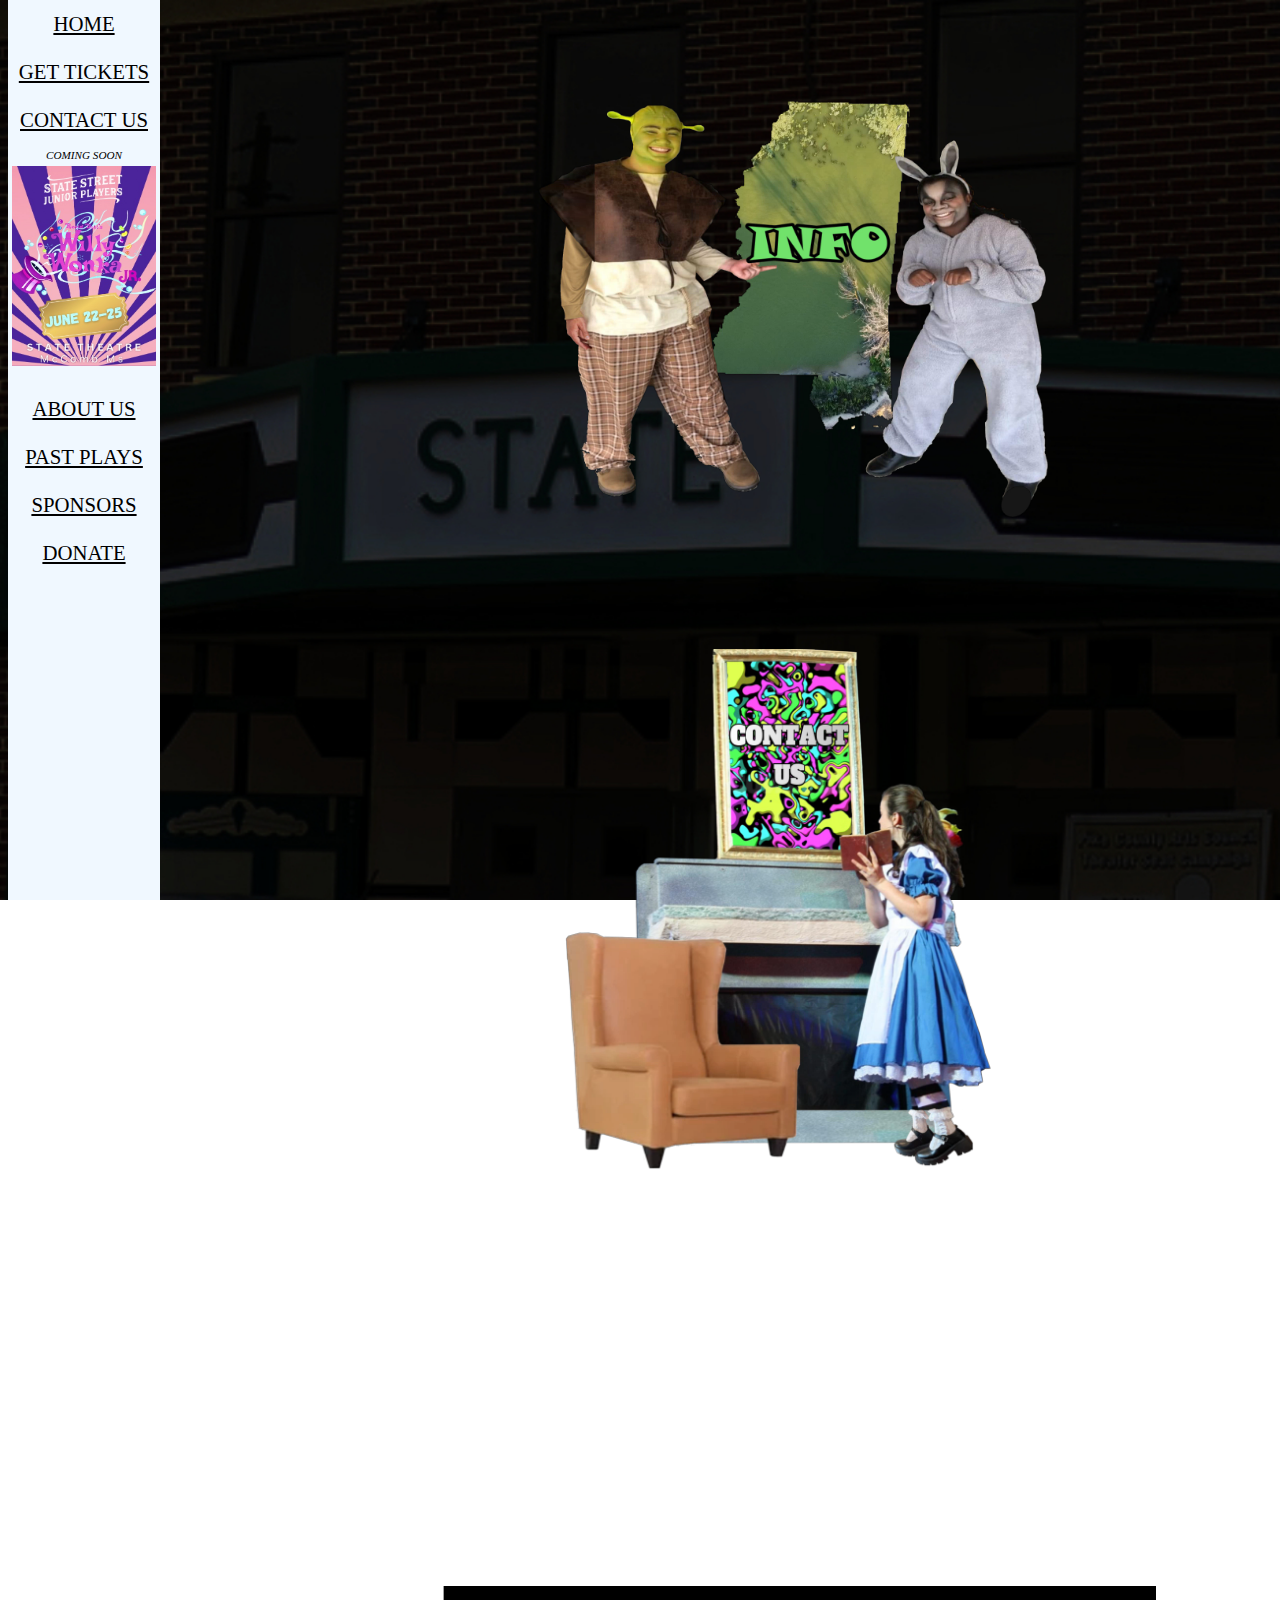
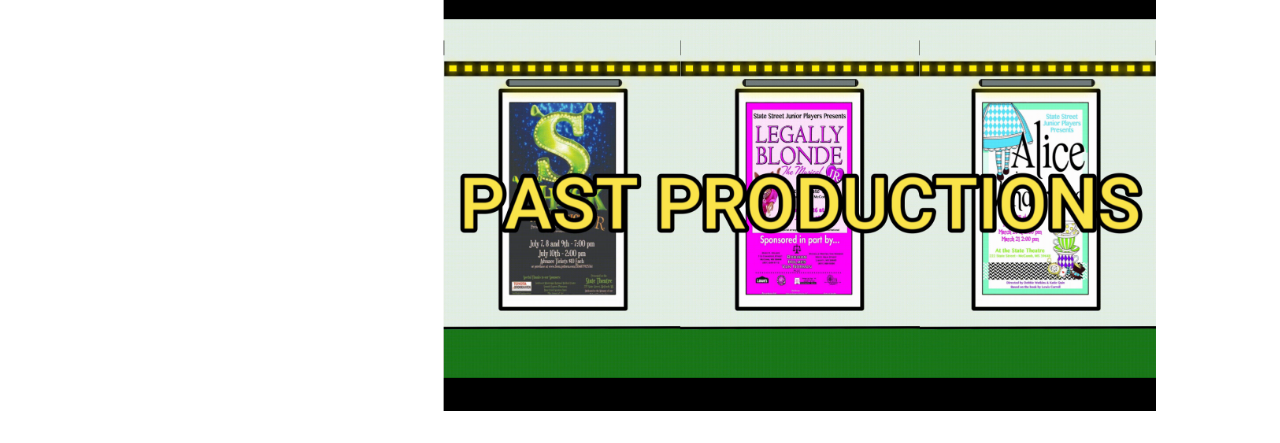
<file: index.html>
<!DOCTYPE html>
<html lang="en">
<head>
    <link rel="shortout icon" type="image/x-icon" href="SSJPLOGO.jpg">
    <link rel="stylesheet" href="theater-home.css">
    <meta charset="UTF-8">
    <meta http-equiv="X-UA-Compatible" content="IE=edge">
    <meta name="viewport" content="width=device-width, initial-scale=1.0">
    <title>SSJP Home</title>
</head>
<body>
    <div id="hud" class="huddy">
        <a class="hud" href="https://statestreetjrplayers.com/">HOME</a>
        <a  class="hud" href="https://www.eventbrite.com/e/clue-on-stage-tickets-565459222757?aff=ebdssbdestsearch&fbclid=IwAR29vTNKEEwoAzC3dHy7pxhQAUyqTnVzojQISqj4nRRnCyZXDE9mP3YXti8"> GET TICKETS</a>
        <a class="hud" href="https://statestreetjrplayers.com/contact.html">CONTACT US</a>
        <p class="coming_soon">COMING SOON</p>
        <a href="https://www.eventbrite.com/e/clue-on-stage-tickets-565459222757?aff=ebdssbdestsearch&fbclid=IwAR29vTNKEEwoAzC3dHy7pxhQAUyqTnVzojQISqj4nRRnCyZXDE9mP3YXti8"><img src="clue.jpg" alt="a picture of clue, our next production" id="promo"></a>
        <a class="hud" href="https://statestreetjrplayers.com/th-info.html">ABOUT US</a>
        <a class="hud" href="https://statestreetjrplayers.com/playbill.html">PAST PLAYS</a>
        <a class="hud" href="https://statestreetjrplayers.com/sponsors.html">SPONSORS</a>
        <a class="hud" href="https://paypal.me/statestreetjrplayers?country.x=US&locale.x=en_US">DONATE</a>
   </div>
   <div class="links">
        <div class="info_div"><a class="info_link" href="https://statestreetjrplayers.com/th-info.html"><img class="info" src="info.PNG"></a></div>
        <div class="con_div"><a class="contact_link" href="https://statestreetjrplayers.com/contact.html"><img class="contact" src="contact.PNG"></a></div>
        <div class="info_div"><a class="vrplay_link" href="https://www.eventbrite.com/e/clue-on-stage-tickets-565459222757?aff=ebdssbdestsearch&fbclid=IwAR29vTNKEEwoAzC3dHy7pxhQAUyqTnVzojQISqj4nRRnCyZXDE9mP3YXti8"><video autoplay loop class="vrplay" src="tickets.PNG"></a></div>
        <div class="info_div"><a class="past_p_link" href="https://statestreetjrplayers.com/playbill.html"><img class="past_p" src="pastplays.PNG"></a></div>
   </div>
    
</body>
</html>
</file>
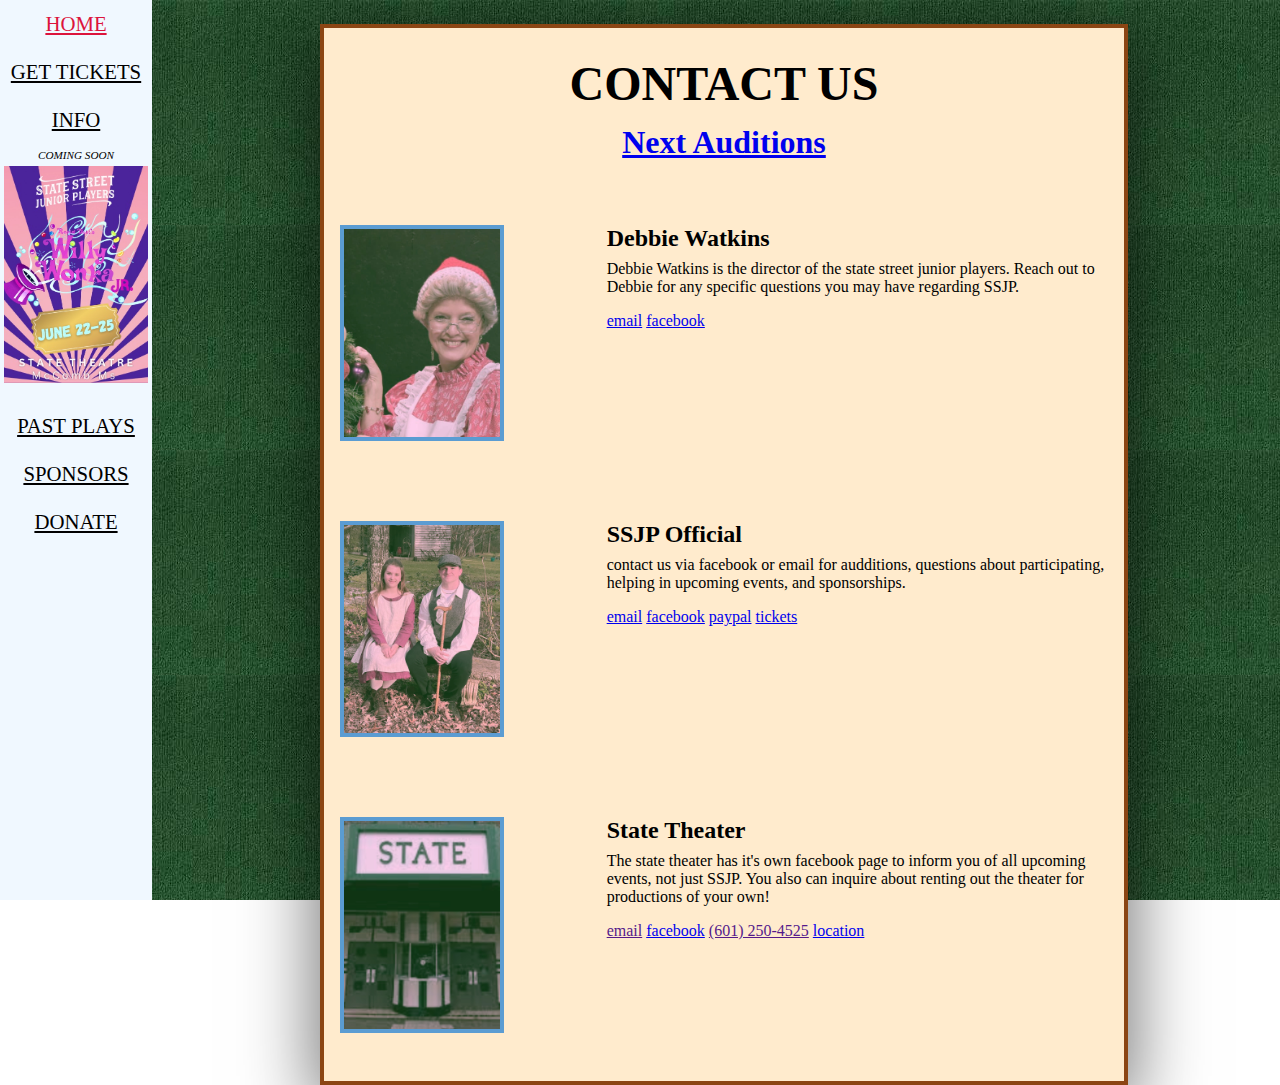
<file: contact.html>
<!DOCTYPE html>
<html lang="en">
<head>
    <link rel="stylesheet" href="contact.css">
    <meta charset="UTF-8">
    <meta http-equiv="X-UA-Compatible" content="IE=edge">
    <meta name="viewport" content="width=device-width, initial-scale=1.0">
    <title>contact SSJP</title>
</head>
<body>
    <div id="hud" class="huddy">
        <a class="hud" href="https://statestreetjrplayers.com/">HOME</a>
        <a  class="hud" href="https://www.eventbrite.com/e/clue-on-stage-tickets-565459222757?aff=ebdssbdestsearch&fbclid=IwAR29vTNKEEwoAzC3dHy7pxhQAUyqTnVzojQISqj4nRRnCyZXDE9mP3YXti8"> GET TICKETS</a>
        <a class="hud" href="https://statestreetjrplayers.com/th-info.html">INFO</a>
        <p class="coming_soon">COMING SOON</p>
        <a href="https://www.eventbrite.com/e/clue-on-stage-tickets-565459222757?aff=ebdssbdestsearch&fbclid=IwAR29vTNKEEwoAzC3dHy7pxhQAUyqTnVzojQISqj4nRRnCyZXDE9mP3YXti8"><img src="clue.jpg" alt="a picture of clue, our next production" id="promo"></a>
        <a class="hud" href="https://statestreetjrplayers.com/playbill.html">PAST PLAYS</a>
        <a class="hud" href="https://statestreetjrplayers.com/sponsors.html">SPONSORS</a>
        <a class="hud" href="https://paypal.me/statestreetjrplayers?country.x=US&locale.x=en_US">DONATE</a>
      </div>
    <div id="grid" class="page">
        <h1>CONTACT US</h1>
        <h2 class="aud"><a target="_blank" class="aud_link" href="http://127.0.0.1:5500/th-info.html"> Next Auditions</a></h2>
     <div class="one">
    <img class="pic_one" src="contact_mom_1.jpg" alt="picture of Debbie Watkins">
            <div>
    <h2>Debbie Watkins</h2><p class="bio_text"> Debbie Watkins is the director of the state street junior players. Reach out to Debbie for any specific questions you may have regarding SSJP. </p>
<a target="_blank" href="mailto:dwatkins0959@gmail.com">email</a>
                <a target="_blank" href="https://www.facebook.com/groups/345120176747991">
                    facebook
                  </a>
            </div>
          </div>
          <div class="one">
            <img  class="pic_one" src="contact_ssjp1.jpg" alt="SSJP promo picture">
                    <div>
                        <h2>SSJP Official</h2><p class="bio_text">contact us via facebook or email for audditions, questions about participating, helping in upcoming events, and sponsorships.   </p>
                        <a target="_blank" href="mailto:Statestreetjrplayers@gmail.com">email</a>
            <a target="_blank" href="https://www.facebook.com/groups/345120176747991">facebook</a>
            <a target="_blank" href="https://paypal.me/statestreetjrplayers?country.x=US&locale.x=en_US">paypal</a>
            <a target="_blank" href="https://www.eventbrite.com/e/clue-on-stage-tickets-565459222757?aff=ebdssbdestsearch&fbclid=IwAR29vTNKEEwoAzC3dHy7pxhQAUyqTnVzojQISqj4nRRnCyZXDE9mP3YXti8">tickets</a>
                    </div>
                  </div>
                  <div class="one">
                    <img class="pic_one" src="contact_theater1.jpg" alt="picture of state theater">
                            <div>
                                <h2>State Theater</h2><p class="bio_text">The state theater has it's own facebook page to inform you of all upcoming events, not just SSJP. You also can inquire about renting out the theater for productions of your own! </p>
                                <a target="_blank" href="">email</a>
                                <a target="_blank" href="https://www.facebook.com/pages/State-Theatre/111555395547349">facebook</a>
                                <a target="_blank" href="">(601) 250-4525</a>
                                <a target="_blank" href="https://www.google.com/maps/place/State+Theatre/@31.245531,-90.455271,16.15z/data=!4m6!3m5!1s0x8627b7f68132ca25:0xc8325f684ae357f6!8m2!3d31.2452662!4d-90.4533232!16s%2Fg%2F1v8x2kcz">location</a>
                            </div>
                          </div>
    
    
        </div>
</body>
</html>
</file>
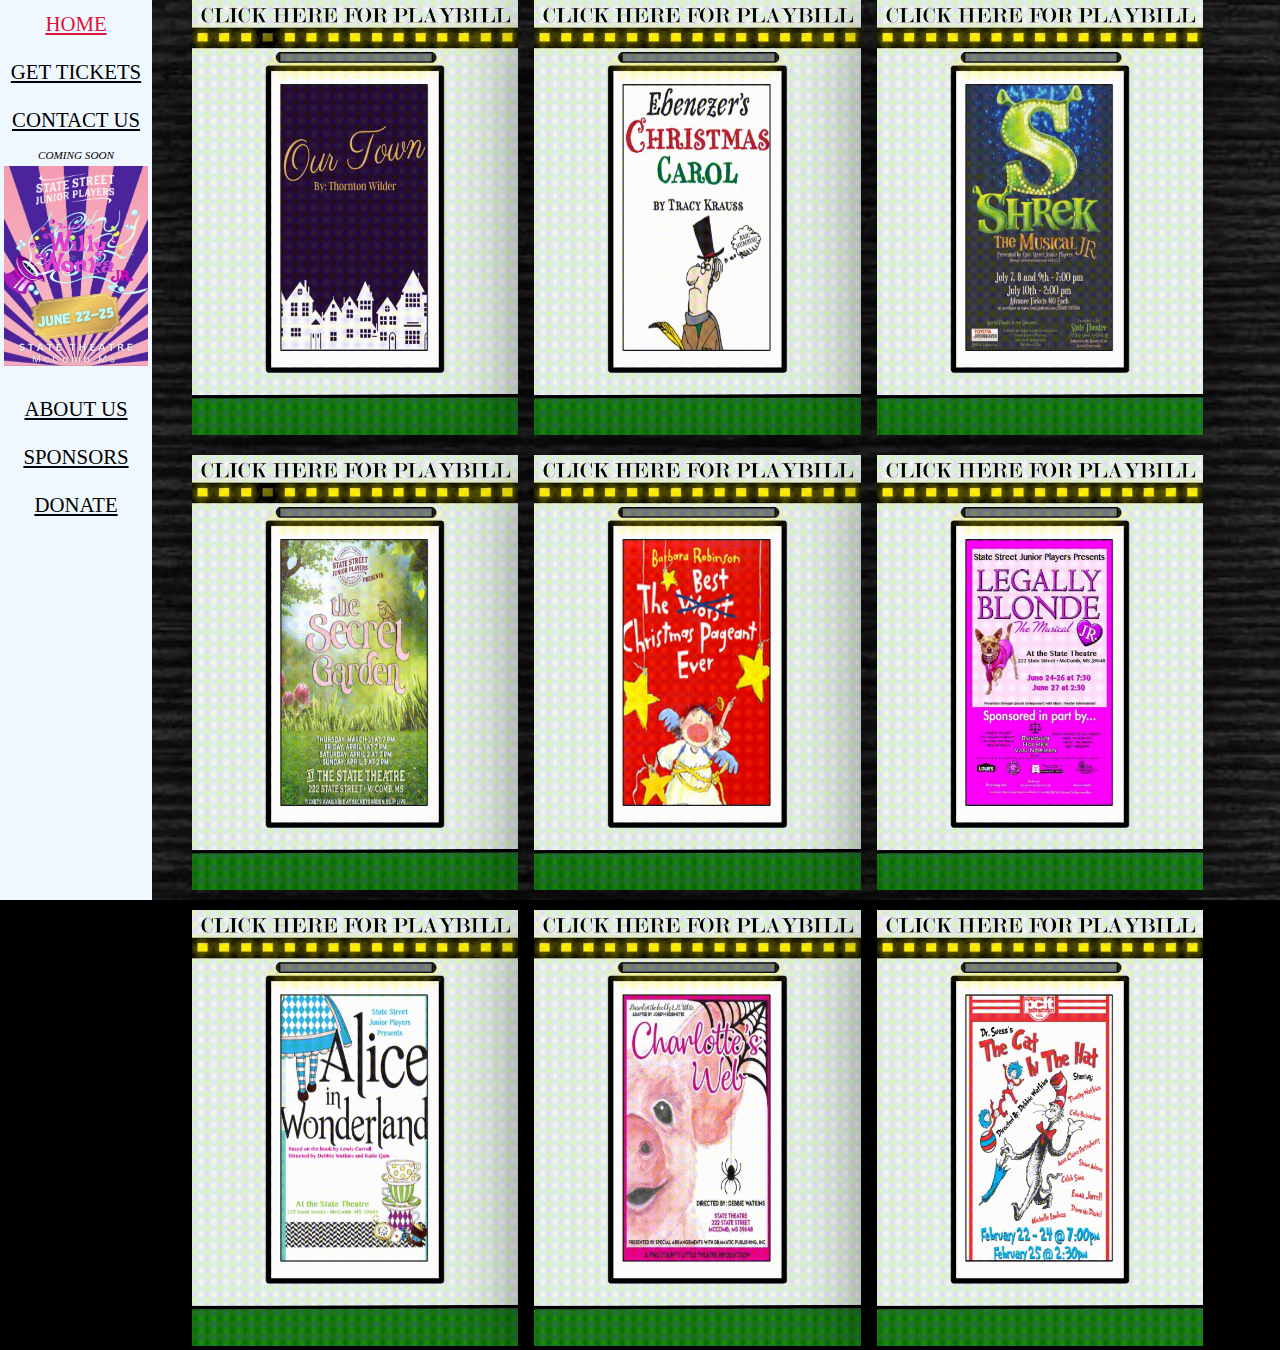
<file: playbill.html>
<!DOCTYPE html>
<html lang="en">
<head>
    <link rel="stylesheet" href="playbill.css">
    <meta charset="UTF-8">
    <meta http-equiv="X-UA-Compatible" content="IE=edge">
    <meta name="viewport" content="width=device-width, initial-scale=1.0">
    <title>Past Productions</title>
</head>
<body>
    <div id="hud" class="huddy">
        <a class="hud" href="https://statestreetjrplayers.com/">HOME</a>
        <a  class="hud" href="https://www.eventbrite.com/e/clue-on-stage-tickets-565459222757?aff=ebdssbdestsearch&fbclid=IwAR29vTNKEEwoAzC3dHy7pxhQAUyqTnVzojQISqj4nRRnCyZXDE9mP3YXti8"> GET TICKETS</a>
        <a class="hud" href="https://statestreetjrplayers.com/contact.html">CONTACT US</a>
        <p class="coming_soon">COMING SOON</p>
        <a href="https://www.eventbrite.com/e/clue-on-stage-tickets-565459222757?aff=ebdssbdestsearch&fbclid=IwAR29vTNKEEwoAzC3dHy7pxhQAUyqTnVzojQISqj4nRRnCyZXDE9mP3YXti8"><img src="clue.jpg" alt="a picture of clue, our next production" id="promo"></a>
        <a class="hud" href="https://statestreetjrplayers.com/th-info.html">ABOUT US</a>
        <a class="hud" href="https://statestreetjrplayers.com/sponsors.html">SPONSORS</a>
        <a class="hud" href="https://paypal.me/statestreetjrplayers?country.x=US&locale.x=en_US">DONATE</a>
   </div>
    <divid="grid" class="grid">

        <div class="pos_divs"><a class="pdf_link" target="_blank" href="playbillourtown_compressed.pdf"><img class="poster" src="ourtown.gif" alt="click here for Our Town playbill"></a></div class="pos_divs">
        <div class="pos_divs"><a class="pdf_link" target="_blank"  href="playbillscrooge_compressed.pdf"><img class="poster" src="scrooge.gif" alt="click here for Scrooge playbill"></a></div class="pos_divs">
        <div class="pos_divs"><a class="pdf_link" target="_blank"  href="playbillshrek_compressed.pdf"><img class="poster" src="shrek.gif" alt="click here for shrek the musical playbill"></a></div class="pos_divs">
        <div class="pos_divs"> <a class="pdf_link" target="_blank"  href="playbillsecretgarden_compressed.pdf"><img class="poster" src="garden.gif" alt="click here for secret gareden playbill"></video></a></div class="pos_divs">
        <div class="pos_divs"><a class="pdf_link" target="_blank"  href="playbillbestchristmas_compressed.pdf"><img class="poster" src="best.gif" alt="click here for best christmas pagent ever playbill"></a></div class="pos_divs">
        <div class="pos_divs"><a class="pdf_link" target="_blank"  href="playbillblonde_compressed.pdf"><img class="poster" src="blondeplease.gif" alt="click here for legally blonde playbill"> </a></div class="pos_divs">
        <div class="pos_divs"><a class="pdf_link" target="_blank"  href="playbillalice_compressed.pdf"><img class="poster" src="alice.gif" alt="click here for Alice in Wonderland playbill"></a></div class="pos_divs">
        <div class="pos_divs"><a class="pdf_link" target="_blank"  href="playbillweb_compressed.pdf"><img class="poster" src="web.gif" alt="click here for Charlotte's Web  playbill"></a></div class="pos_divs">
        <div class="pos_divs"><a class="pdf_link" target="_blank"  href="playbillcathat_compressed.pdf"><img class="poster" src="cathat.gif" alt="click here for Cat in the Hat playbill"></a></div>
        

    </div>
</body>
</html>
</file>
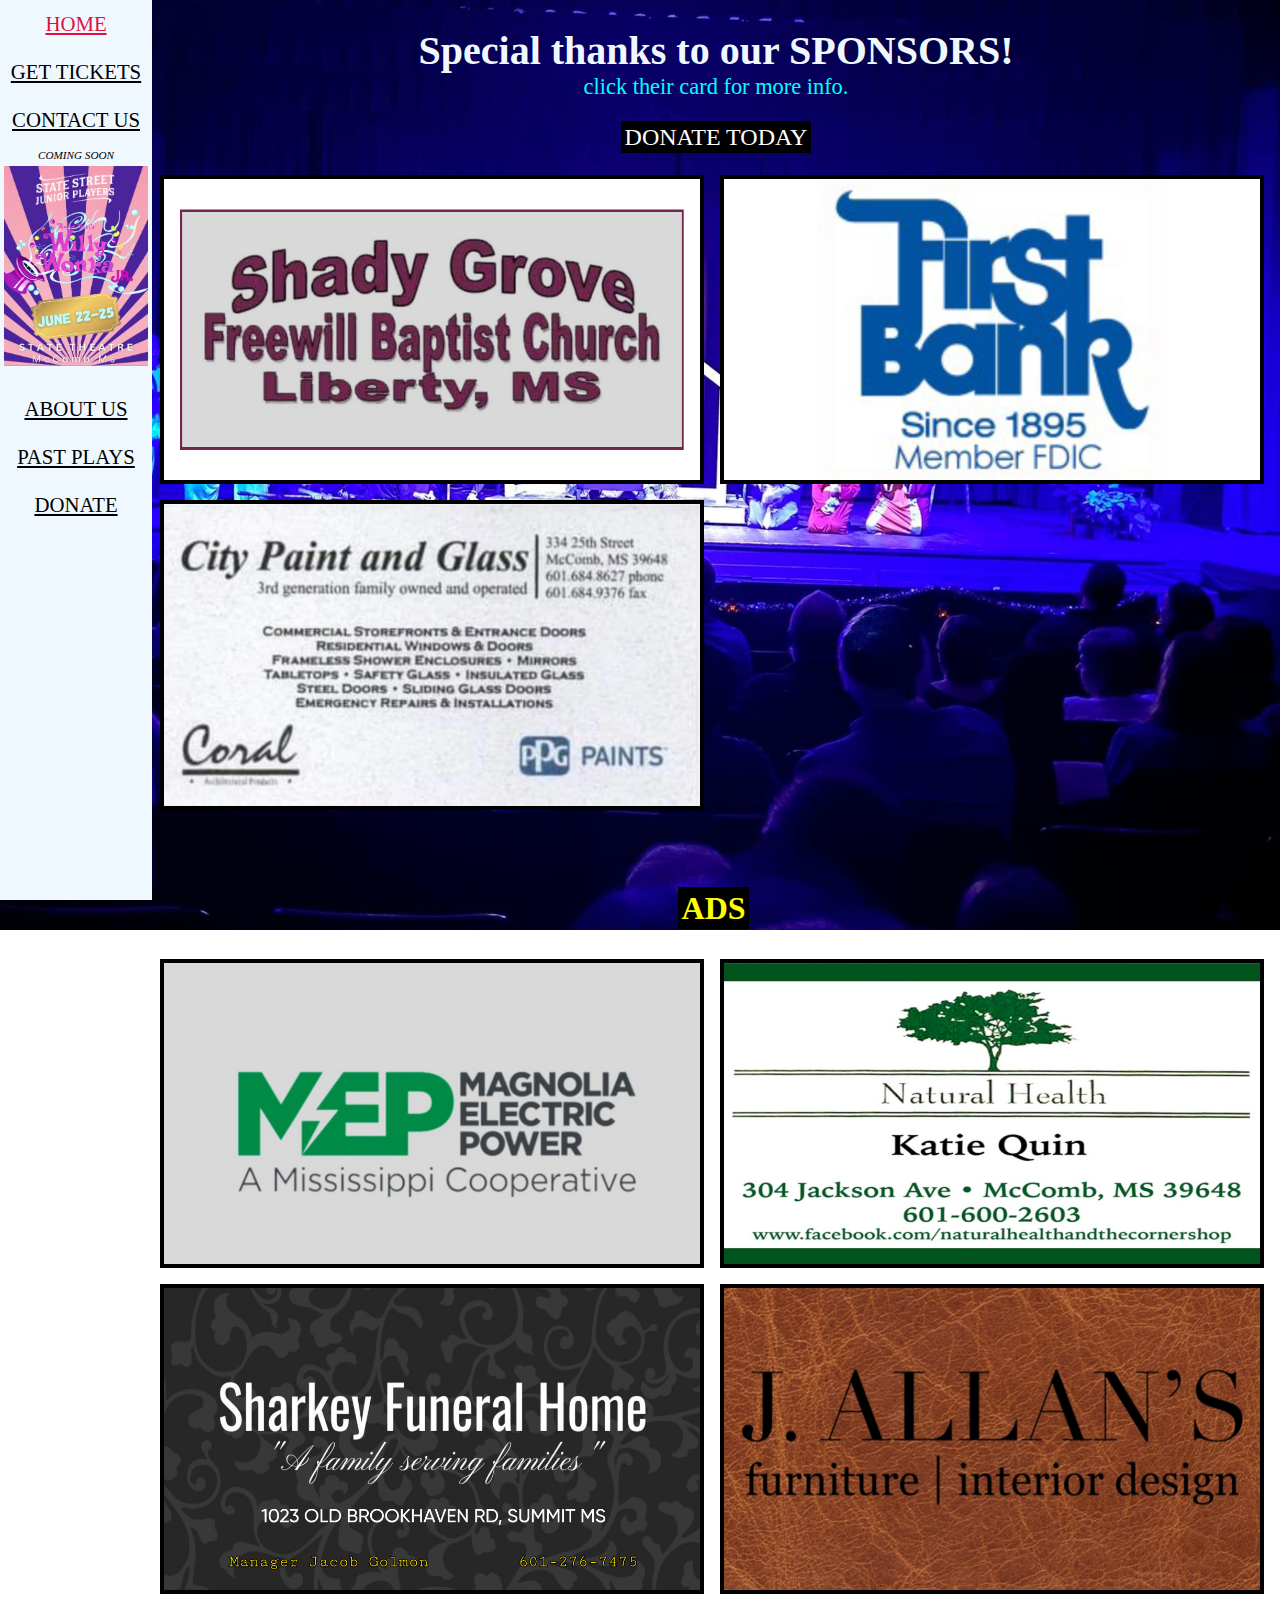
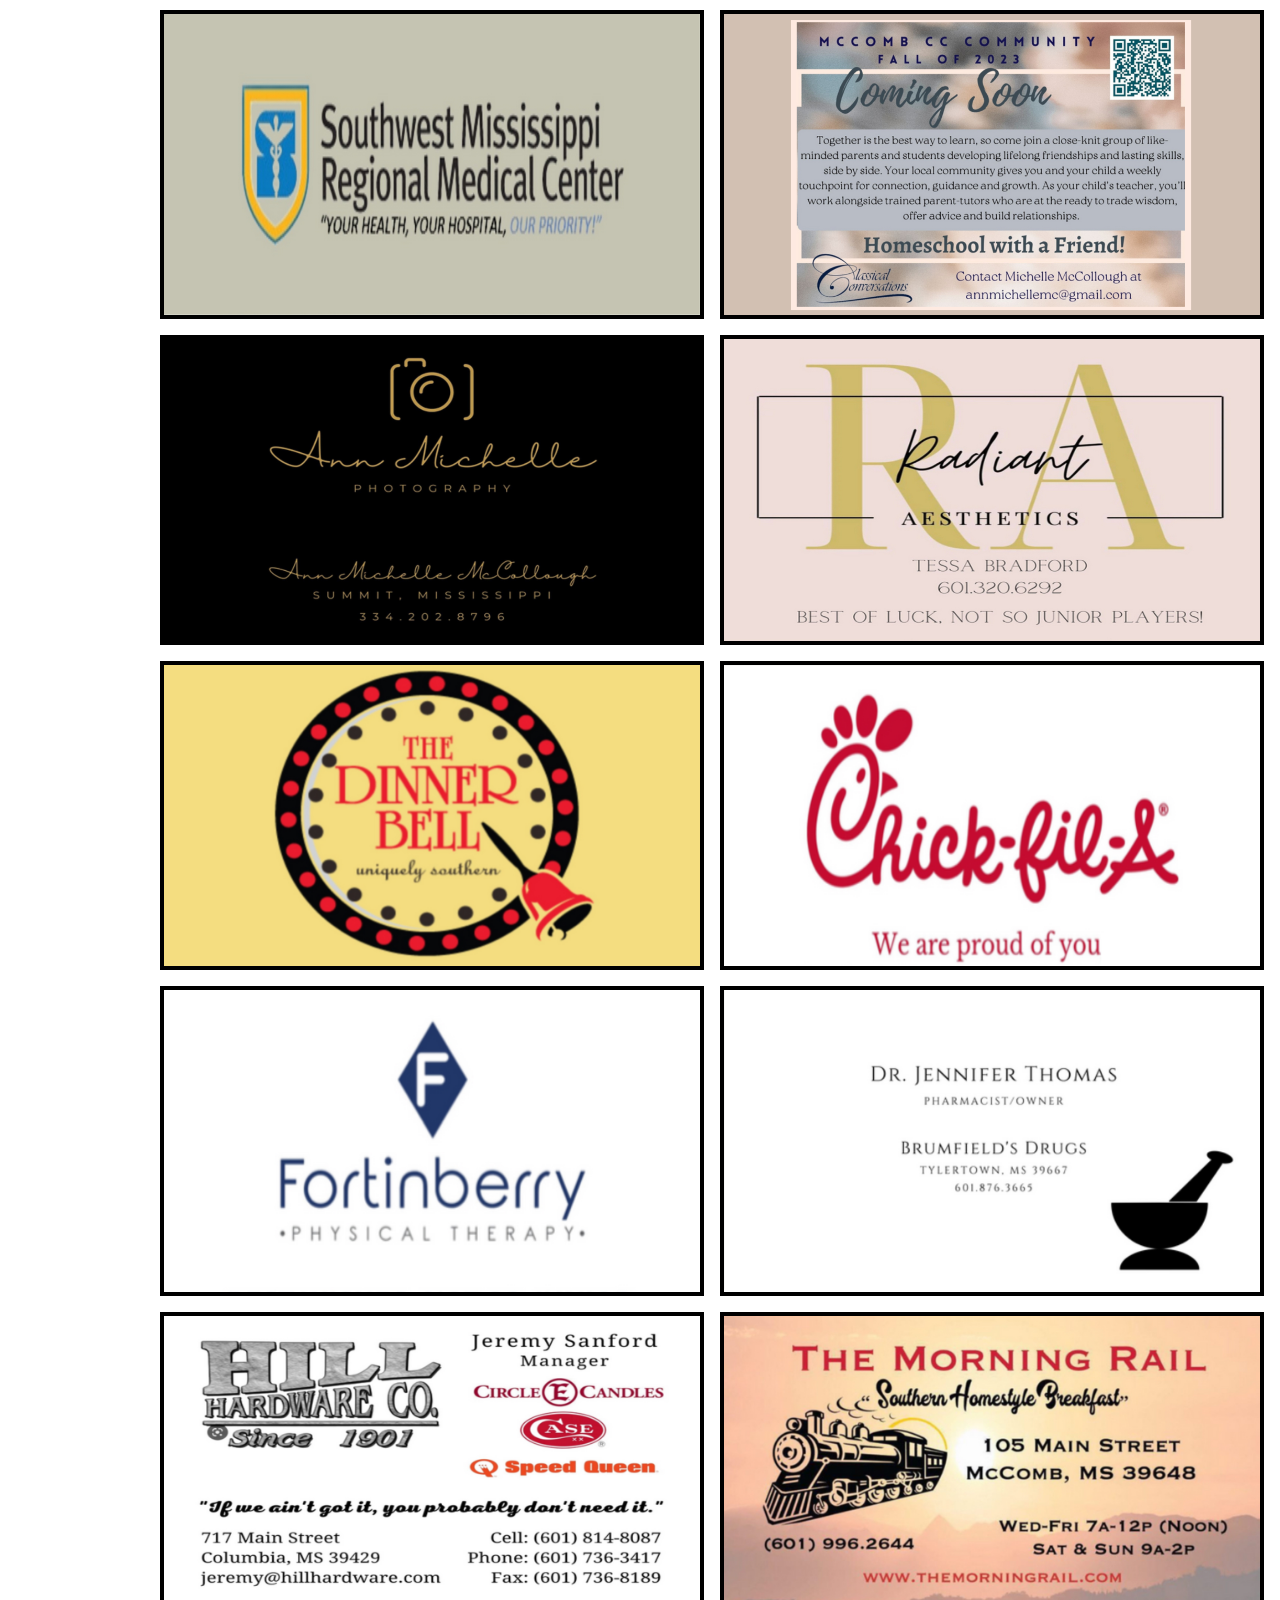
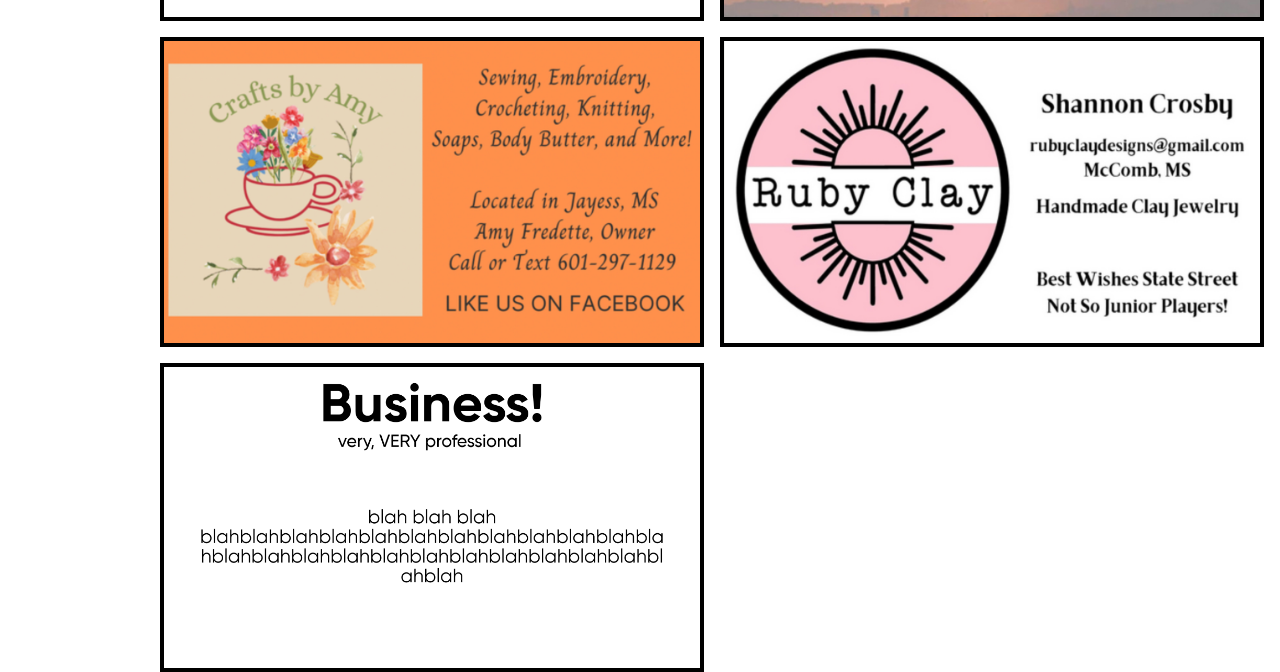
<file: sponsors.html>
<!DOCTYPE html>
<html lang="en">
<head>
    <link rel="stylesheet" href="sponsors.css">
    <meta charset="UTF-8">
    <meta http-equiv="X-UA-Compatible" content="IE=edge">
    <meta name="viewport" content="width=device-width, initial-scale=1.0">
    <title>SSJP Sponsors</title>
</head>
<body>
    <div id="hud" class="huddy">
        <a class="hud" href="https://statestreetjrplayers.com/">HOME</a>
        <a  class="hud" href="https://www.eventbrite.com/e/clue-on-stage-tickets-565459222757?aff=ebdssbdestsearch&fbclid=IwAR29vTNKEEwoAzC3dHy7pxhQAUyqTnVzojQISqj4nRRnCyZXDE9mP3YXti8"> GET TICKETS</a>
        <a class="hud" href="https://statestreetjrplayers.com/contact.html">CONTACT US</a>
        <p class="coming_soon">COMING SOON</p>
        <a href="https://www.eventbrite.com/e/clue-on-stage-tickets-565459222757?aff=ebdssbdestsearch&fbclid=IwAR29vTNKEEwoAzC3dHy7pxhQAUyqTnVzojQISqj4nRRnCyZXDE9mP3YXti8"><img src="clue.jpg" alt="a picture of clue, our next production" id="promo"></a>
        <a class="hud" href="https://statestreetjrplayers.com/th-info.html">ABOUT US</a>
        <a class="hud" href="https://statestreetjrplayers.com/playbill.html">PAST PLAYS</a>
        <a class="hud" href="https://paypal.me/statestreetjrplayers?country.x=US&locale.x=en_US">DONATE</a>
   </div>
    <div class="card_text">
    <h1 class="header">Special thanks to our SPONSORS!</h1>
    <p class="click_tip">click their card for more info.</p>
    <p class="donate_tip"><a class="donate_link" href="https://paypal.me/statestreetjrplayers?country.x=US&locale.x=en_US"><span class="donate_today">DONATE TODAY</span></a></p>
    </div>
    <div class="grid">
        <div class="b_card"><a class="card_link" href="https://www.facebook.com/search/top?q=shady%20grove%20freewill%20baptist%20church"><img src="church_sponsor.jpg" alt="shady grove babtist church"></a></div>
        <div class="b_card"><a class="card_link" href="https://www.firstbankms.com"><img src="first_bank.jpeg" alt="first bank"></a></div>
        <div class="b_card"><a class="card_link" href="https://city-paint-and-glass.business.site/"><img src="cityglass_sponsor.jpg" alt="city paint and glass"></a></div>
    </div>
    <h2 class="ads_p"><span class="ads">ADS</span></h2>
    <div class="grid">
        <div class="b_card"><a href="https://mepcoop.com/" class="card_link"><img src="mep.jpg" alt="MEG Electiric Power"></a></div>
        <div class="b_card"><a href="https://www.facebook.com/naturalhealthandthecornershop/" class="card_link"><img src="katie_sponsor.jpg" alt="natural health"></a></div>
        <div class="b_card"><a href="https://www.sharkeyfuneralhome.com/" class="card_link"><img src="sharkeyfuneral.jpg" alt="Sharkey Funeral home"></a></div>
        <div class="b_card"><a href="https://www.shopjallans.com/" class="card_link"><img src="jallens.jpg" alt="J.allens funiture"></a></div>
        <div class="b_card"><a href="https://www.smrmc.com/" class="card_link"><img src="hospital.jpg" alt="Southwest Hospital"></a></div>
        <div class="b_card"><a href="https://classicalconversations.com/community-search/" class="card_link"><img src="MCC_CC.jpg" alt="mcComb cc comunity"></a></div>
        <div class="b_card"><a href="https://www.facebook.com/profile.php?id=100064125668568" class="card_link"><img src="amphoto.jpg" alt="Ann Michelle photography"></a></div>
        <div class="b_card"><a href="https://www.facebook.com/profile.php?id=10007172171312" class="card_link"><img src="radiant.jpg" alt="Radiant aesthetics"></a></div>
        <div class="b_card"><a href="https://www.thedinnerbell.net/" class="card_link"><img src="dinner_bell.jpeg" alt="the Dinner Bell"></a></div>
        <div class="b_card"><a href="https://www.chick-fil-a.com/locations/ms/mccomb-ms" class="card_link"><img src="chicl-fil-a.jpeg" alt="chick-fil-a"></a></div>
        <div class="b_card"><a href="https://www.facebook.com/fortinberrypt/" class="card_link"><img src="fortinberry.jpeg" alt="Fortinberry Physical Therapy"></a></div>
        <div class="b_card"><a href="https://www.brumfieldsdrugs.com/" class="card_link"><img src="dr.jennifer.jpeg" alt="brumfield's Drugs"></a></div>
        <div class="b_card"><a href="https://www.hillhardware.com" class="card_link"><img src="hillside_hardware.jpeg" alt="Hill Hardware co."></a></div>
        <div class="b_card"><a href="https://www.themorningrail.com" class="card_link"><img src="morning_rail.jpeg" alt="the Morning Rail"></a></div>
        <div class="b_card"><a href="https://www.facebook.com/profile.php?id=100082682594478" class="card_link"><img src="crafts_by_amy.jpeg" alt="Crafts by Amy"></a></div>
        <div class="b_card"><a href="https://www.facebook.com/RubyClayCo21" class="card_link"><img src="ruby_clay.jpeg" alt="Rubyclay"></a></div>
        <div class="b_card"><a href="" class="card_link"><img src="test_card.jpg" alt="brumfield's Drugs"></a></div>

    </div>
    
</body>
</html>
</file>
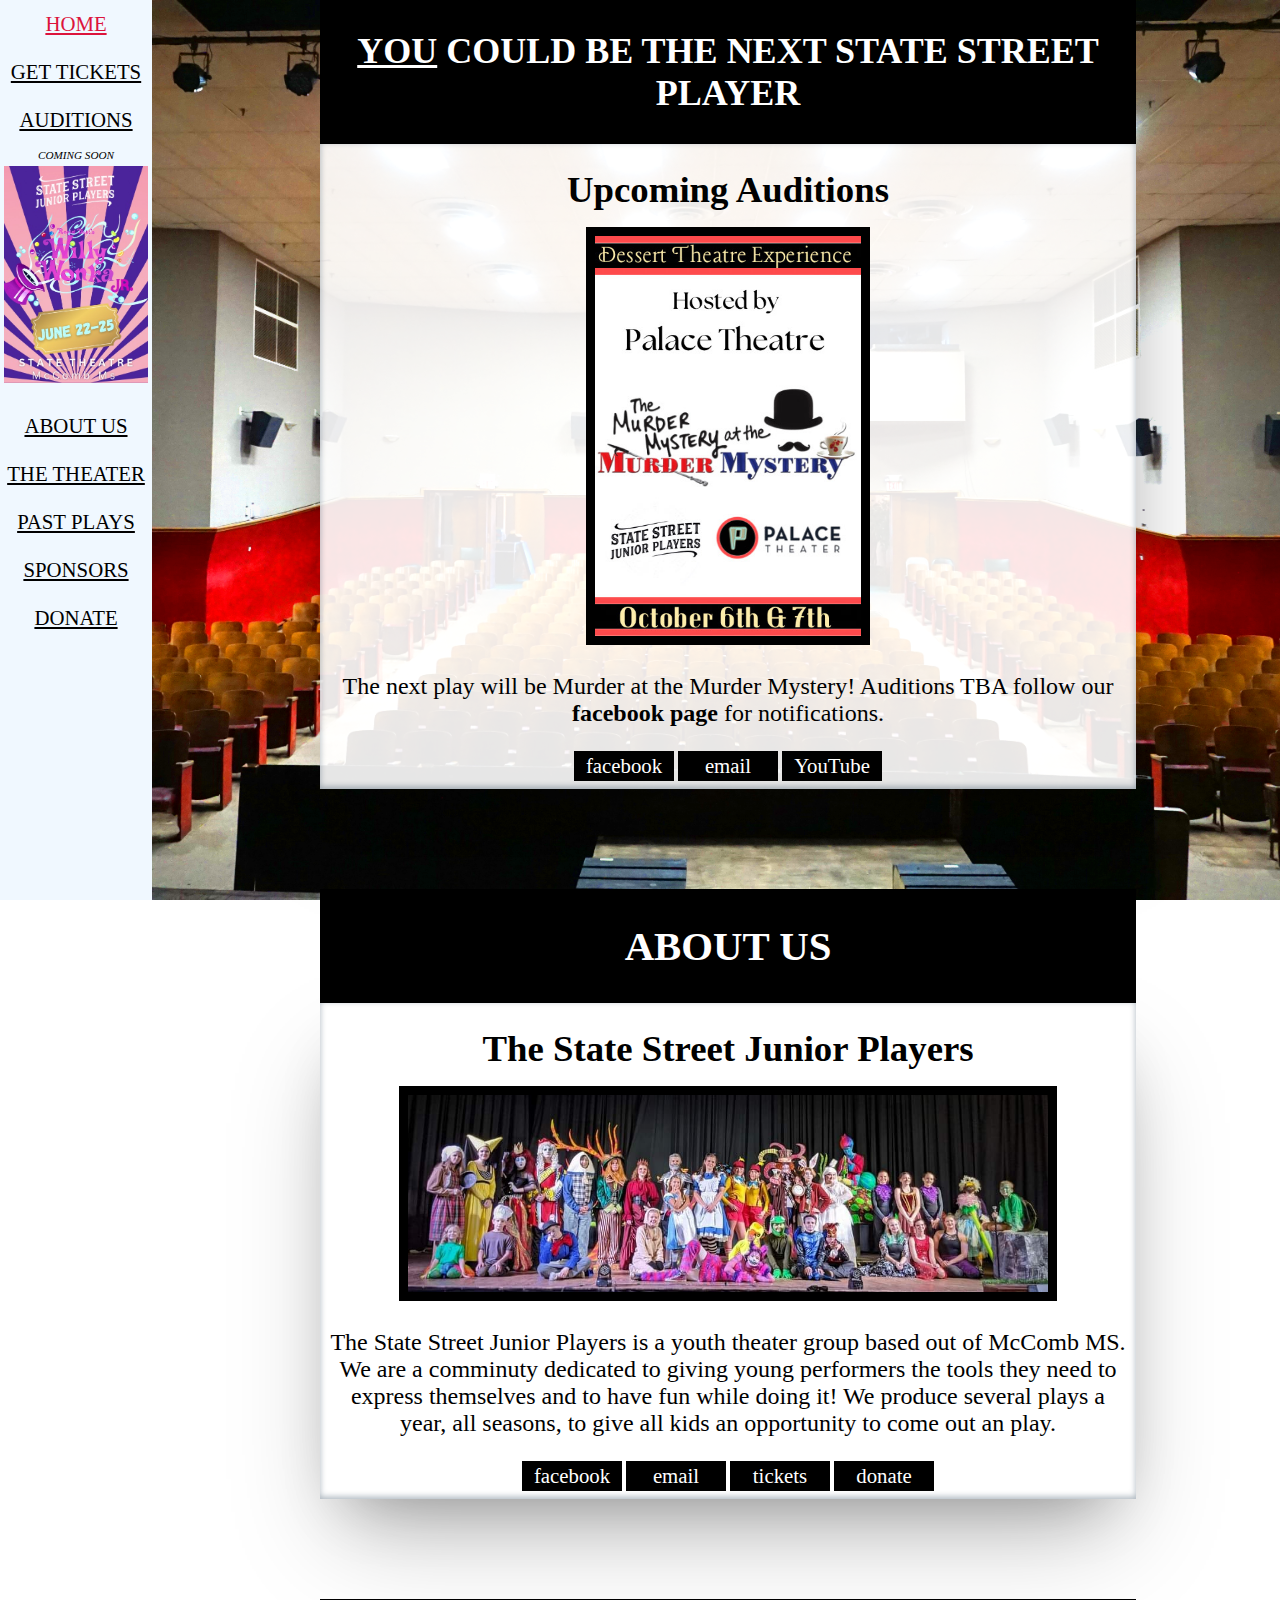
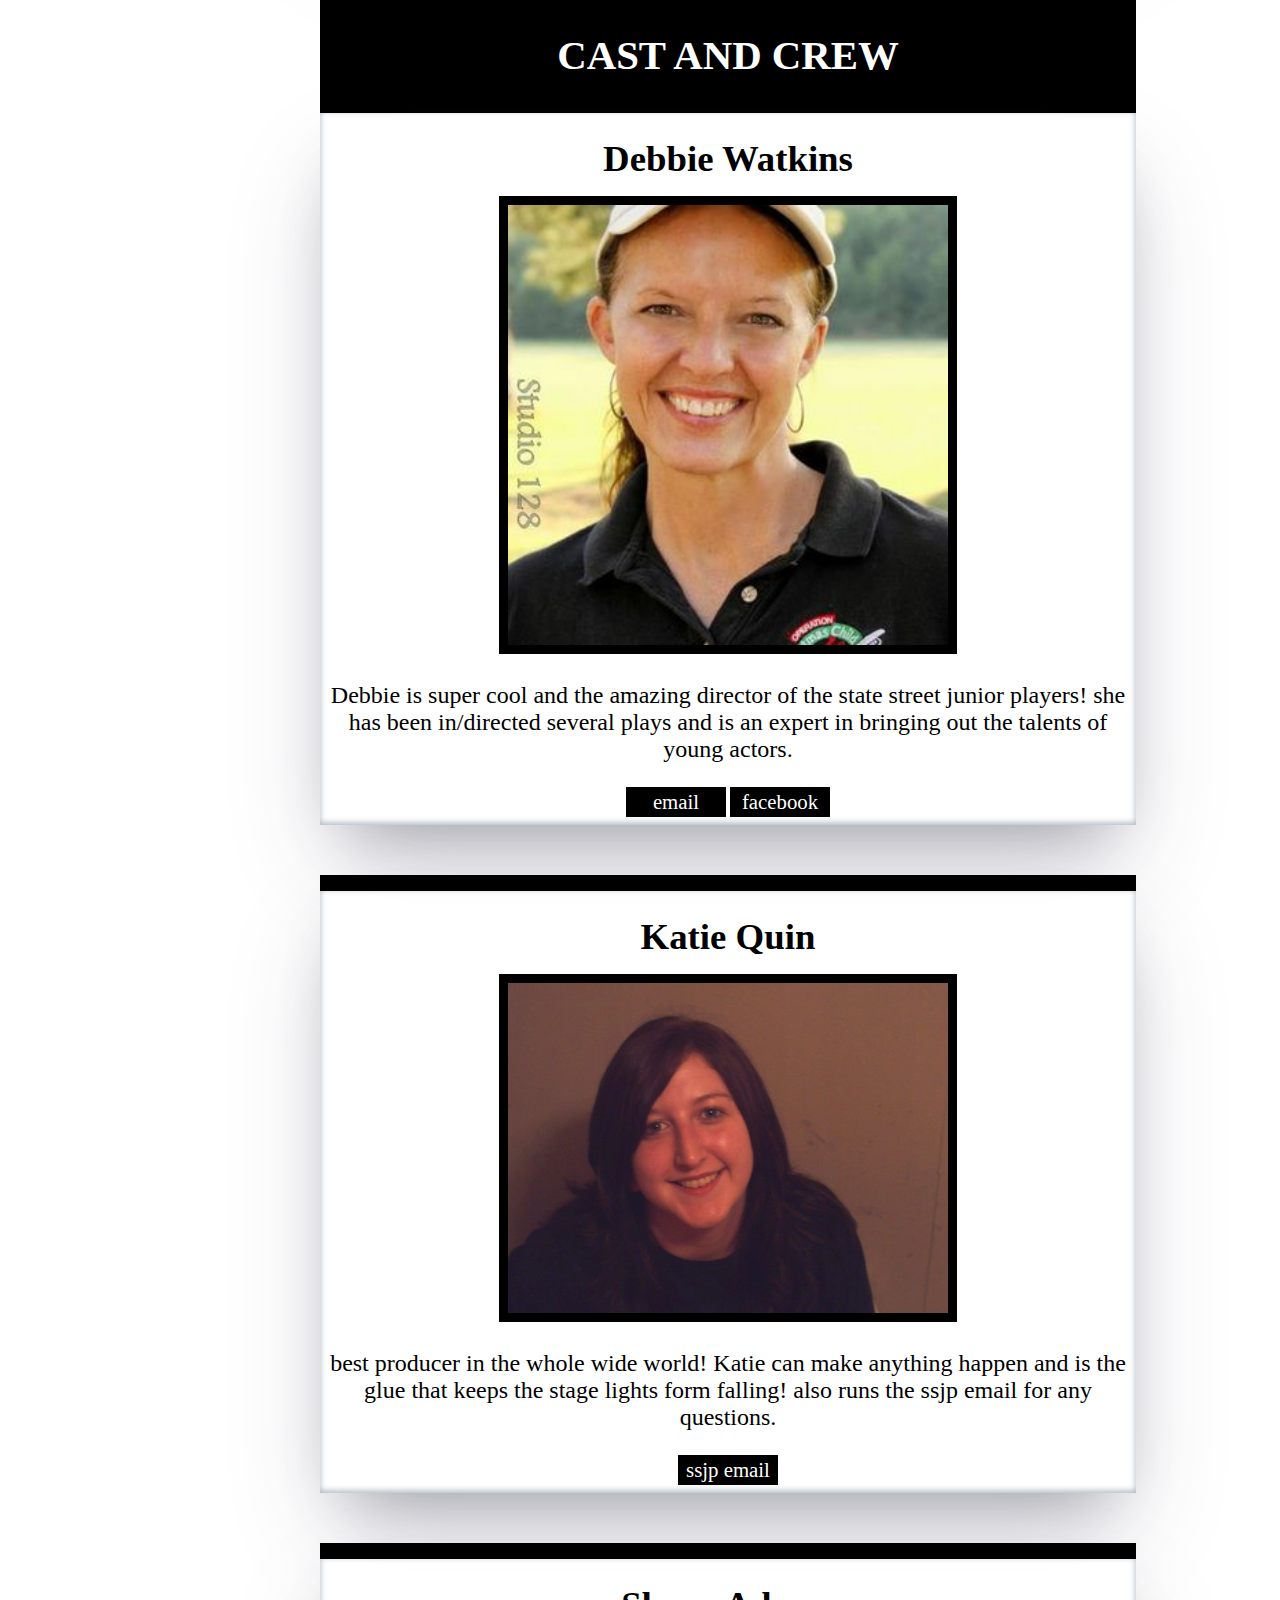
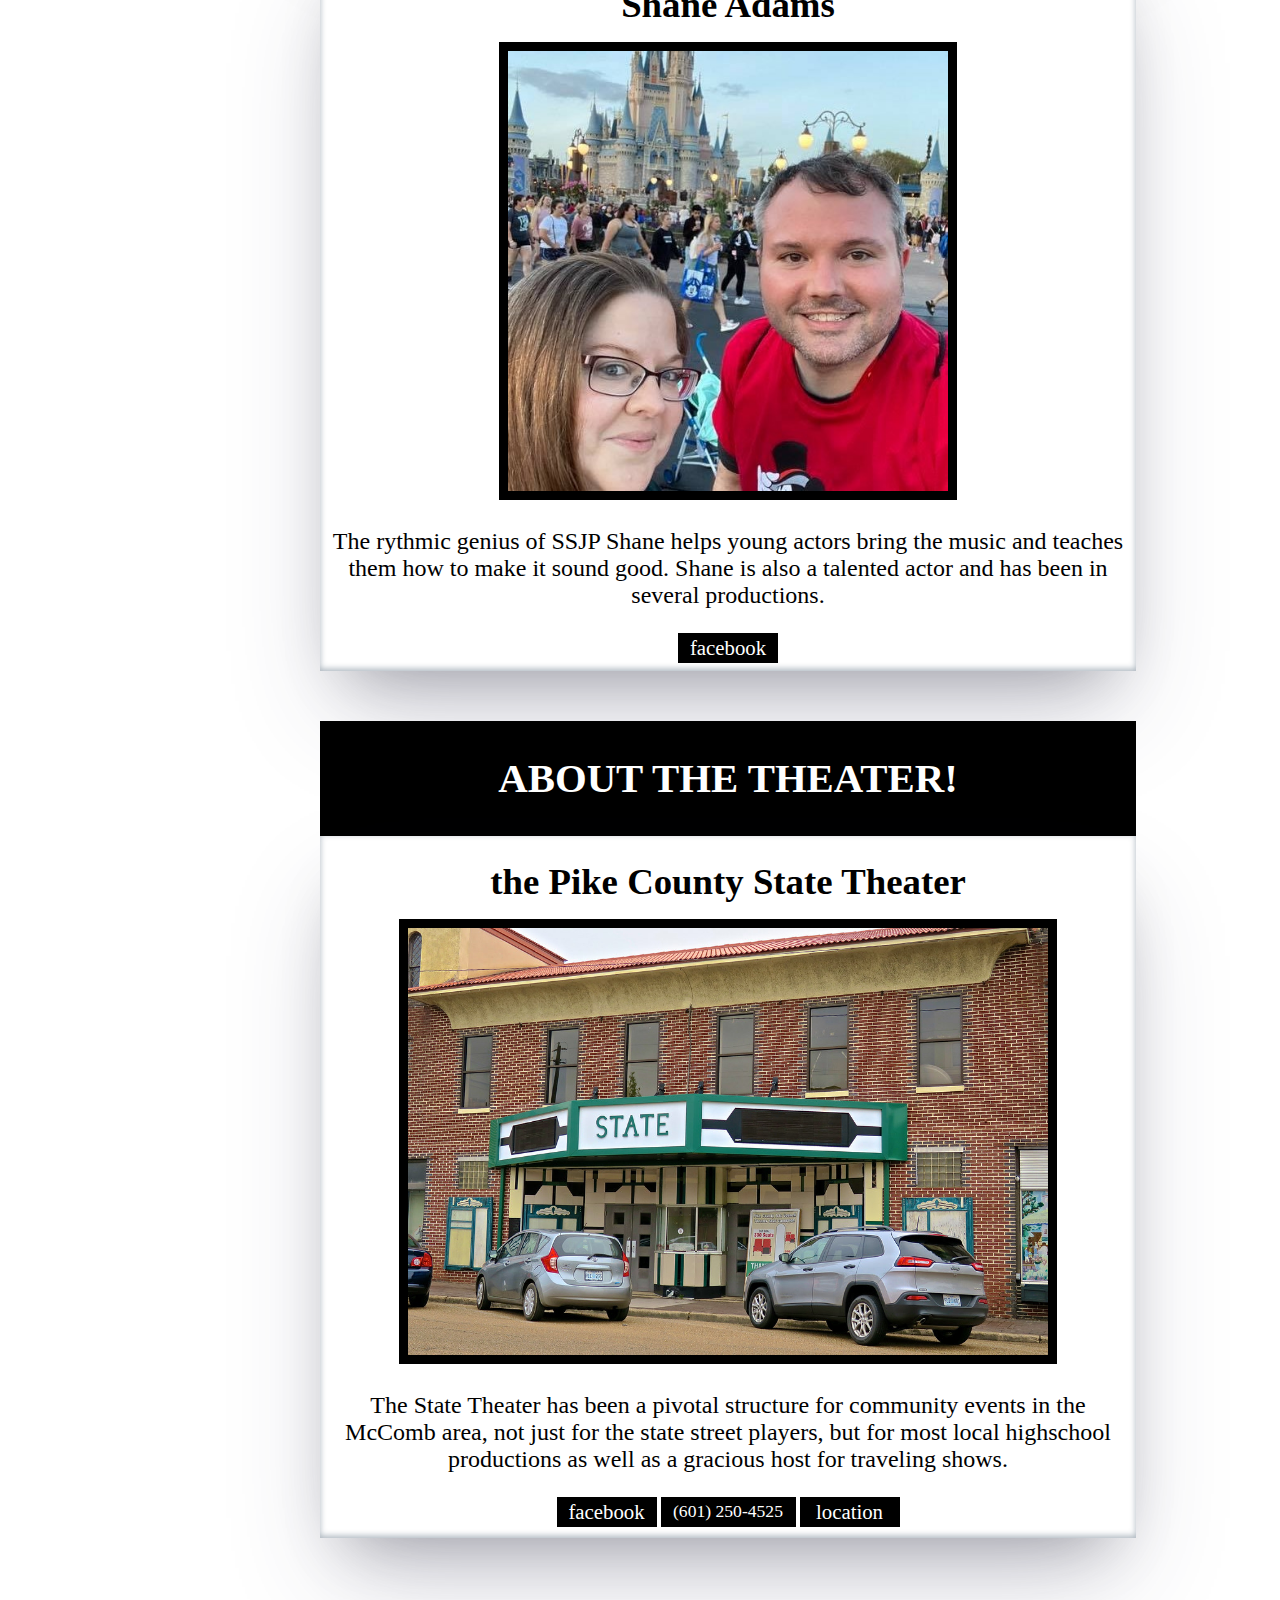
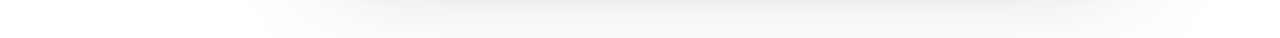
<file: th-info.html>
<!DOCTYPE html>
<html lang="en">
<head>
    <link rel="stylesheet" href="th-info.css">
    <meta charset="UTF-8">
    <meta http-equiv="X-UA-Compatible" content="IE=edge">
    <meta name="viewport" content="width=device-width, initial-scale=1.0">
    <title>SSJP info</title>
</head>
<body>
    <div id="hud" class="huddy">
        <a  class="hud" href="https://statestreetjrplayers.com/">HOME</a>
        <a  class="hud" href="https://www.eventbrite.com/e/clue-on-stage-tickets-565459222757?aff=ebdssbdestsearch&fbclid=IwAR29vTNKEEwoAzC3dHy7pxhQAUyqTnVzojQISqj4nRRnCyZXDE9mP3YXti8"> GET TICKETS</a>
        <a  class="hud" href="#nxt-aud1">AUDITIONS</a>
        <p class="coming_soon">COMING SOON</p>
        <a href="https://www.eventbrite.com/e/clue-on-stage-tickets-565459222757?aff=ebdssbdestsearch&fbclid=IwAR29vTNKEEwoAzC3dHy7pxhQAUyqTnVzojQISqj4nRRnCyZXDE9mP3YXti8"><img src="clue.jpg" alt="a picture of clue, our next production" id="promo"></a>
        <a  class="hud" href="#nxt-aud">ABOUT US</a>
        <a  class="hud" href="#state_theater">THE THEATER</a>
        <a  class="hud" href="https://statestreetjrplayers.com/playbill.html">PAST PLAYS</a>
        <a class="hud" href="https://statestreetjrplayers.com/sponsors.html">SPONSORS</a>
        <a  class="hud" href="https://paypal.me/statestreetjrplayers?country.x=US&locale.x=en_US">DONATE</a>

      

    </div>
    <div id="cast_head1" class="cast_head1">
        <h2 class="hh2"><u>YOU</u> COULD BE THE NEXT STATE STREET PLAYER</h2>

        
    </div>
    <div id="nxt-aud1" class="nxt-aud1">
        <h3>Upcoming Auditions</h3>
        <img src="mmmstry.jpg" alt="Willy Wonka poster" class="upcom_img">
        <p class="bio_text">The next play will be Murder at the Murder Mystery! Auditions TBA follow our <strong><a src="https://www.facebook.com/StateStreetJuniorPlayers">facebook page</a></strong> for notifications.
        </p>
        <a class="abcd" href="https://www.facebook.com/groups/345120176747991"><button class="bttn">facebook</button></a>
        <a class="abcd" href="mailto:Statestreetjrplayers@gmail.com"><button class="bttn">email</button></a>
        <a class="abcd" href="https://www.youtube.com/@statestreetjrplayers2216"><button class="bttn">YouTube</button></a>
    </div>
    <div id="ssjp_head" class="cast_head">
        <h2 class="hh2">ABOUT US</h2>
    </div>
    <div id="nxt-aud" class="nxt-aud">
        <h3>The State Street Junior Players</h3>
        <img class="audi_img" src="players.jpg">
        <p class="bio_text">The State Street Junior Players is a youth theater group based out of McComb MS. We are a comminuty dedicated to giving young performers the tools they need to express themselves and to have fun while doing it! We produce several plays a year, all seasons, to give all kids an opportunity to come out an play.
        </p>
        <a class="abcd" href="https://www.facebook.com/groups/345120176747991"> <button class="bttn">facebook</button></a>
        <a class="abcd" href="mailto:Statestreetjrplayers@gmail.com"><button class="bttn">email</button></a>
        <a class="abcd" href="https://www.eventbrite.com/e/clue-on-stage-tickets-565459222757?aff=ebdssbdestsearch&fbclid=IwAR29vTNKEEwoAzC3dHy7pxhQAUyqTnVzojQISqj4nRRnCyZXDE9mP3YXti8"><button class="bttn">tickets</button></a>
        <a class="abcd" href="https://paypal.me/statestreetjrplayers?country.x=US&locale.x=en_US"><button class="bttn">donate</button></a>
    </div>
    <div id="cast_head" class="cast_head">
        <h2 class="hh2">CAST AND CREW</h2>
    </div>
    <div id="cast_crew" class="cast_crew">
        <h3>
            Debbie Watkins
        </h3>
        <img class="mom_img" src="debbie.jpg">
        <p class="bio_text">
            Debbie is super cool and the amazing director of the state street junior players!
            she has been in/directed several plays and is an expert in bringing out the talents of young actors.
        </p>
        <a class="abcd" href="mailto:dwatkins0959@gmail.com"><button class="bttn">email</button></a>
        <a class="abcd" href="https://www.facebook.com/groups/345120176747991"><button class="bttn">facebook</button></a>
    </div>
    <div id="katie_div">
        <h3>Katie Quin</h3>
        <img class="katie_img" src="katie.jpg">
        <p class="bio_text">best producer in the whole wide world! Katie can make anything happen and is the glue that keeps the stage lights form falling! also runs the ssjp email for any questions.</p>
        <a class="abcd" href="mailto:Statestreetjrplayers@gmail.com"><button class="bttn">ssjp email</button></a>
    </div>
     <div id="katie_div">
        <h3>Shane Adams</h3>
        <img class="katie_img" src="shane.jpg">
        <p class="bio_text">The rythmic genius of SSJP Shane helps young actors bring the music and teaches them how to make it sound good. Shane is also a talented actor and has been in several productions.</p>
        <a class="abcd" href="https://www.facebook.com/shane.adams.3152"><button class="bttn">facebook</button></a>
    </div>
    <div id="theater_head" class="cast_head">
        <h2 class="hh2"> ABOUT THE THEATER!</h2>
    </div>
    <div id="state_theater">
        <h3>the Pike County State Theater</h3>
        <img class="theater_img" autoplay loop src="theater.jpg">
        <p class="bio_text">The State Theater has been a pivotal structure for community events in the McComb area, not just for the state street players, but for most local highschool productions as well as a gracious host for traveling shows. </p>
        <a class="abcd" href="https://www.facebook.com/pages/State-Theatre/111555395547349"><button class="bttn">facebook</button></a>
        <a class="phonenmbr" href=""><button class="phonebttn">(601) 250-4525</button></a>
        <a class="abcd" href="https://www.google.com/maps/place/State+Theatre/@31.245531,-90.455271,16.15z/data=!4m6!3m5!1s0x8627b7f68132ca25:0xc8325f684ae357f6!8m2!3d31.2452662!4d-90.4533232!16s%2Fg%2F1v8x2kcz"><button class="bttn">location</button></a>
    </div>
</body>
</html>
</file>
<file: theater-home.css>
.links{
padding-left: 20rem
}

@media(max-width:1000px) {
    .links{
        padding-left: 6em;
    }
    
    
}






.huddy{
    text-align: center;
    width: 9.5rem;
    height:100%;
    background-color: aliceblue;
    position: fixed;
    margin-left: 0;
    top: 0;
    line-height: 3rem;
}
#promo{
    width: 95%;
    height: 200px;
    padding-top: -1;
    transition-duration:  .7s;
    
}
.coming_soon{
    line-height: 0px;
    padding-bottom: 0;
    font-size: .7rem;
    font-style: italic;
    
}
#promo:hover{
    width: 200%;
    height: 500px;
    margin-left: 10px;
    box-shadow: rgba(0, 0, 0, 0.25) 0px 54px 55px, rgba(0, 0, 0, 0.12) 0px -12px 30px, rgba(0, 0, 0, 0.12) 0px 4px 6px, rgba(0, 0, 0, 0.17) 0px 12px 13px, rgba(0, 0, 0, 0.09) 0px -3px 5px;

}
.hud{
    color: black;
    text-decoration: underline;
    display: block;
    margin-left: 0;
    font-size: 1.3rem;
}

.hud:hover{
    color: crimson;
}
body{
    background-image: url(./Untitled\ Project-1.jpg);
    background-attachment: fixed;
    background-repeat: no-repeat;
    background-size: cover;
    background-position: center;
}
.info_div{
    max-width: 60rem;
    transition: 0.5s ease;

}
.con_div{
    max-width: 60rem;
transition: 0.5s ease;

}
.info{
 width: 80%;
  display: block;
  margin-left: 25rem;
  margin-top: 6rem;
  margin-inline: auto;
  margin-bottom: 8rem;
 
}

.contact{
    width: 100%;
    display: block;
    margin-inline: auto;
    margin-bottom: 8rem;
   
}
.vrplay{
    width: 80%;
    display: block;
    margin-inline: auto;
    margin-bottom: 8rem;
}
.past_p{
    width: 80%;
    display: block;
    margin-inline: auto;
    margin-bottom: 2rem;
    
}
.con_div:hover{
    transform: scale(1.2);
    -webkit-transform: scale(1.2);
    -ms-transform: scale(1.2);
}
.info_div:hover{
    transform: scale(1.2);
    -webkit-transform: scale(1.2);
    -ms-transform: scale(1.2);
}
@media(max-width:800px){
    .info,.contact,.vrplay{
        margin-bottom: 5em;
    }
    .info{
        margin-top:3em;
    }
   
}
@media(max-width:800px){
    .huddy{
        width:7.1em ;
    }
    .hud{
        font-size: 1.1rem;
    }
}
</file>
<file: contact.css>
body{padding:0;
    margin: 0;
    background-image: url(./carpet.jpg);
    background-attachment: fixed;
}

  
.huddy{
    text-align: center;
    width: 9.5rem;
    height:100% ;
    background-color: aliceblue;
    position: fixed;
    margin-left: 0;
    top: 0;
    line-height: 3rem;
}
#promo{
    width: 95%;
   
    padding-top: -1;
    transition-duration:  .7s;
    
}
.coming_soon{
    line-height: 0px;
    padding-bottom: 0;
    font-style: italic;
    font-size: .7rem;
}
#promo:hover{
    width: 200%;

    margin-left: 10px;
    box-shadow: rgba(0, 0, 0, 0.25) 0px 54px 55px, rgba(0, 0, 0, 0.12) 0px -12px 30px, rgba(0, 0, 0, 0.12) 0px 4px 6px, rgba(0, 0, 0, 0.17) 0px 12px 13px, rgba(0, 0, 0, 0.09) 0px -3px 5px;

}
.hud{
    color: black;
    text-decoration: underline;
    display: block;
    margin-left: 0;
   font-size: 1.3rem;
}

.hud:hover{
    color: crimson;
}

a:hover{color: olivedrab;


}
h1{
    font-size: 3rem;
    text-align: center;
    line-height: 1rem;
    font-family: 'Times New Roman', Times, serif;
}
h2{
    margin: 0 0 .5rem 0;
}
.page{
    border: 0.3rem solid saddlebrown;
  margin-left: 25%;
 background-color: blanchedalmond;
 text-align: center;
 padding-top: 1rem;
 box-shadow: rgba(0, 0, 0, 0.56) 0px 22px 70px 4px;
 margin-top: 1.5rem;


 max-width: 50rem;
 height: auto;
 text-align: left;
}
.aud{
    font-size: 2rem;
    text-align: center;
    display: block;
    margin: 0;
    
}
.one{
    display: grid;
    grid-template-columns: 1fr 2fr;
    column-gap: 1rem;
    margin-bottom: 2rem;
    padding: 1rem;
    margin-top: 3rem;
    
}

.pic_one,.pic_two,.pic_three{
    max-width: 13rem;
    max-height: 13rem;
    border: 0.3rem solid rgb(91, 156, 210);
}

.bio_text{
    margin-inline: auto;
    font-size: 1rem;
    margin-top: 0;
}
@media(max-width:600px){
    .huddy{
        width:7.1em ;
    }
    .hud{
        font-size: 1.1rem;
    }
}
@media(max-width:500px){
    .page{
        text-align: center;
    }
  .pic_one,.pic_two,.pic_three{
    margin-top: 3rem;
    width: 7.3rem;
  }
  h2{
    text-align: center;
  }

}
</file>
<file: playbill.css>
body{
    margin:0;
    padding:0;
    background-image: url(./plywood.jpg);
    background-color: black;
    background-repeat: no-repeat;
    background-size: cover;
    background-position: center;
    background-attachment: fixed;
}


.huddy{
    text-align: center;
    width: 9.5rem;
    height:100% ;
    background-color: aliceblue;
    position: fixed;
    margin-left: 0;
    top: 0;
    line-height: 3rem;
    z-index: 99;
}
#promo{
    width: 95%;
    height: 200px;
    padding-top: -1;
    transition-duration:  .7s;
    z-index: 99;
    
}
.coming_soon{
    line-height: 0px;
    padding-bottom: 0;
    font-size: .7rem;
    font-style: italic;
    
}
#promo:hover{
    width: 200%;
    height: 500px;
    margin-left: 10px;
    box-shadow: rgba(0, 0, 0, 0.25) 0px 54px 55px, rgba(0, 0, 0, 0.12) 0px -12px 30px, rgba(0, 0, 0, 0.12) 0px 4px 6px, rgba(0, 0, 0, 0.17) 0px 12px 13px, rgba(0, 0, 0, 0.09) 0px -3px 5px;

}
.hud{
    color: black;
    text-decoration: underline;
    display: block;
    margin-left: 0;
    font-size: 1.3rem;
}
.hud:hover{
    color: crimson;
}


.grid{
    display: grid;
    grid-template-columns: repeat(3, 1fr);
    column-gap: min(10rem, 1rem);
    row-gap: min(10rem, 1rem);
    padding-left: 15vw;
    padding-right: 6vw;

}
.pos_divs{
    display: flex;
    max-width: 25rem;
}


.poster{
    position: relative;
    width: 100%;
    margin-top: 0;
    margin-bottom: 0;
    box-shadow: rgba(0, 0, 0, 0.56) 0px 22px 70px 4px
    
}
@media(max-width:700px){
    .grid{
        grid-template-columns: repeat(2, 1fr);
        padding-left: 8rem;
        padding-right: 1rem;
        column-gap: min(1rem,0.5rem)
    }
}
@media(max-width:1050px){
    .huddy{
        width:7.1em ;
    }
    .hud{
        font-size: 1.1rem;
    }
}


.poster:hover{
    filter: brightness(70%);
}
</file>
<file: sponsors.css>
body{
    background-image: url(./image36.jpeg);
    background-repeat: no-repeat;
    background-size: cover;
    background-position: center;
    background-attachment: fixed;
    margin: 0;
}
.huddy{
    text-align: center;
    width: 9.5rem;
    height:100%;
    background-color: aliceblue;
    position: fixed;
    margin-left: 0;
    top: 0;
    line-height: 3rem;
}
#promo{
    width: 95%;
    height: 200px;
    padding-top: -1;
    transition: 1s ease;
    z-index: 99;
    
}
.coming_soon{
    line-height: 0px;
    padding-bottom: 0;
    font-size: .7rem;
    font-style: italic;
    
}
#promo:hover{
    width: 200%;
    height: 500px;
    margin-left: 10px;
    box-shadow: rgba(0, 0, 0, 0.25) 0px 54px 55px, rgba(0, 0, 0, 0.12) 0px -12px 30px, rgba(0, 0, 0, 0.12) 0px 4px 6px, rgba(0, 0, 0, 0.17) 0px 12px 13px, rgba(0, 0, 0, 0.09) 0px -3px 5px;

}
.hud{
    color: black;
    text-decoration: underline;
    display: block;
    margin-left: 0;
    font-size: 1.3rem;
}
.hud:hover{
    color: crimson;
}
.header{
    color: aliceblue;
    font-size: 2.5rem;
    margin-bottom: 0;
    font-family: 'Times New Roman', Times, serif;
    font-stretch: semi-expanded;
}
.click_tip{
    color: aqua;
    font-size:1.4rem ;
    margin-top: 0;
    font-family: 'Times New Roman', Times, serif;
}
.card_text{
    text-align: center;
    margin-left: 9.5rem;
    transition: .5s ease;
}


.donate_tip{
    color: aliceblue;
    font-size: 1.5rem;
    transition: 0.5s ease;
    transition: 0.5s ease;
}
.ads_p{
    color:yellow;
    font-size: 2rem;
    transition: 0.5s ease;
    transition: 0.5s ease;
    margin-bottom: 2rem;
    margin-top: 5rem;
}
.donate_link{
    text-decoration: none;
    color: white;
    transition: 0.5s ease;
}
.donate_link:visited{
    color:inherit;
}

.donate_today{
    background-color: black;
    color: white;
    text-decoration: none;
    transition: 0.5s ease;
    padding: 0.2rem;
}
.ads{
    background-color: black;
    color:yellow;
    font-family: 'Times New Roman', Times, serif;
    text-decoration: none;
    padding: 0.2rem;
}
.donate_link:hover{
    transform: scale(1.2);
    color: hotpink
}
.donate_tip:hover{
    transform: scale(1.2);
    color: hotpink
}
.donate_today:hover{
    transform: scale(1.2);
    color: hotpink
}
h2{
    color: hotpink;
    text-align: center;
    font-size: 5rem;
    margin-left: 9.2rem;
    margin-bottom: 0;
}

.grid{
    display: grid;
    grid-template-columns: repeat(auto-fit, minmax(25rem, 1fr));
    gap: 1rem;
    margin-left: 10rem;
    margin-right: 1rem;
    justify-content: center;
}
.card_link{
margin-bottom:-4px;
}
.b_card{
    transition: .5s ease;
    border: 0.3rem solid black;
    padding: 0;
    margin: 0;
    display: flex;

}
.b_card:hover{
    transform: scale(1.1);
    border:0.3rem solid aqua ;
    z-index: 99;
    
}
img{
    width: 100%;
    margin: 0;
    padding: 0;
}
.fu{
    margin: 0;
    height: 0;
}
@media(max-width:500px){
    .huddy{
        width:7.1em ;
    }
    .card_text{
        margin-left: 8rem;
    }
    .hud{
        font-size: 1.1rem;
    }
    .grid{
        margin-left: 7.5rem;
    }
    .card_text{
        margin-left: 6rem;
    }
    .ads{
        margin-right: 2rem
    }
    h1{
        margin-left: 1rem;
    }
    .click_tip{
        margin-left: 1rem;
    }

}
@media(max-width:1000px){
    .grid{
        grid-template-columns: repeat(auto-fit,minmax(20rem, 1fr));
    }
}
</file>
<file: th-info.css>
body{

    background-image: url(./Snapshot.PNG);
    background-repeat: no-repeat;
    background-size: cover;
    background-position: center;
    background-attachment: fixed;
    margin: 0;
}
h3{
    font-size: 2.3rem;
    margin: 1rem;
    color: black;
}



.nxt-aud,.nxt-aud1{
    padding: .5rem .5rem .5rem .5rem;
    text-align: center;
    background-color: rgba(255, 255, 255, 0.9);
    max-width: 50rem;
    height: auto;
    margin-left: 25%;
    margin-bottom: 100px;
    box-shadow: rgba(0, 0, 0, 0.25) 0px 50px 100px -20px, rgba(0, 0, 0, 0.3) 0px 30px 60px -30px, rgba(10, 37, 64, 0.35) 0px -2px 6px 0px inset;
}
.audi_img{
    max-width: 80%;
    height: auto;
    border: 0.6rem solid black;
}
.upcom_img{
    max-width: 80%;
    height: 25rem;
    border: 0.6rem solid black;
}
.bttn{
    background-color: black;
    border: none;
    width: 100px;
    text-align: center;
    height: 30px;
    font-size: 1.3rem; 
    color:white;
    text-decoration:none;
    font-family: 'Times New Roman', Times, serif;
    display: inline;
    text-decoration: none;
}

.cast_head1{
    text-align: center;
    align-items: center;
    display: flex;
    justify-content: center;
    max-width: 50rem;
    height: auto;
    background-color: black;
    margin-left: 25%;
    padding: 0rem .5rem 0rem .5rem;
    font-family: 'Times New Roman', Times, serif;
    font-size: 1.5rem;

   

}
.cast_head{
    text-align: center;
    align-items: center;
    display: flex;
    justify-content: center;
    max-width: 50rem;
    height: auto;
    background-color: black;
    margin-left: 25%;
    padding: 0rem .5rem 0rem 0.5rem;
    font-family: 'Times New Roman', Times, serif;
    font-size: 1.7rem;

}

.bio_text{font-size: 1.5rem; color:black;}

.hh2{color: white}

.abcd{
    text-decoration: none;

}
.bttn:hover{
    color: aqua;
}
.cast_crew{
    padding: .5rem .5rem .5rem .5rem;
    text-align: center;
    background-color: rgba(255, 255, 255, 0.9);
    max-width: 50rem;
    height: auto;
    margin-left: 25%;
    margin-bottom: 50px;
    box-shadow: rgba(50, 50, 93, 0.25) 0px 50px 100px -20px, rgba(0, 0, 0, 0.3) 0px 30px 60px -30px, rgba(10, 37, 64, 0.35) 0px -2px 6px 0px inset;
}
.mom_img{
    width: 55%;
    border: 0.6rem solid black;
}
#katie_div{
    border-top: 1rem solid black;
    padding: .5rem .5rem .5rem .5rem;
    text-align: center;
    background-color: rgba(255, 255, 255, 0.9);
    max-width: 50rem;
    height: auto;
    margin-left: 25%;
    margin-bottom: 50px;
    box-shadow: rgba(50, 50, 93, 0.25) 0px 50px 100px -20px, rgba(0, 0, 0, 0.3) 0px 30px 60px -30px, rgba(10, 37, 64, 0.35) 0px -2px 6px 0px inset;
}
.katie_img{
    width: 55%;

    border: .6rem solid black;
}
#state_theater{
    padding: .5rem .5rem .5rem .5rem;
    text-align: center;
    background-color: rgba(255, 255, 255, 0.9);
    max-width: 50rem;
    height: auto;
    margin-left: 25%;
    margin-bottom: 100px;
    box-shadow: rgba(50, 50, 93, 0.25) 0px 50px 100px -20px, rgba(0, 0, 0, 0.3) 0px 30px 60px -30px, rgba(10, 37, 64, 0.35) 0px -2px 6px 0px inset;
}
.theater_img{
    width: 80%;
    height: auto;
    border: .6rem solid black;
    }
    .phonebttn{
        background-color: black;
        border: none;
        margin-bottom: 3.5px;
        width: 135px;
        text-align: center;
        height: 30px;
        vertical-align: top;
        color:white;
        text-decoration:none;
        font-family: 'Times New Roman', Times, serif;
        display: inline;
        font-size: 1.1rem; 
    }
    .phonebttn:hover
    {
            color: aqua;
        }
    .phonenmbr{
        text-decoration: none;
     
    }
    
.huddy{
    text-align: center;
    width: 9.5rem;
    height:100% ;
    background-color: aliceblue;
    position: fixed;
    margin-left: 0;
    top: 0;
    line-height: 3rem;
}
#promo{
    width: 95%;
   
    padding-top: -1;
    transition-duration:  .7s;
    
}
.coming_soon{
    line-height: 0px;
    padding-bottom: 0;
    font-style: italic;
    font-size: .7rem;
}
#promo:hover{
    width: 200%;

    margin-left: 10px;
    box-shadow: rgba(0, 0, 0, 0.25) 0px 54px 55px, rgba(0, 0, 0, 0.12) 0px -12px 30px, rgba(0, 0, 0, 0.12) 0px 4px 6px, rgba(0, 0, 0, 0.17) 0px 12px 13px, rgba(0, 0, 0, 0.09) 0px -3px 5px;

}
.hud{
    color: black;
    text-decoration: underline;
    display: block;
    margin-left: 0;
   font-size: 1.3rem;
}
.hud:hover{
    color: crimson;
}
    @media(max-width:800px){
        .huddy{
            width:7.1em ;
        }
        .hud{
            font-size: 1.1rem;
        }
        .bio_text{
            font-size: 1.2rem;

        }
        .bttn{
            margin-top: 0.3rem;
        }
        
    }
    @media(max-width:500px){
        .upcom_img{
            height: 17rem;
        }
    }
</file>
